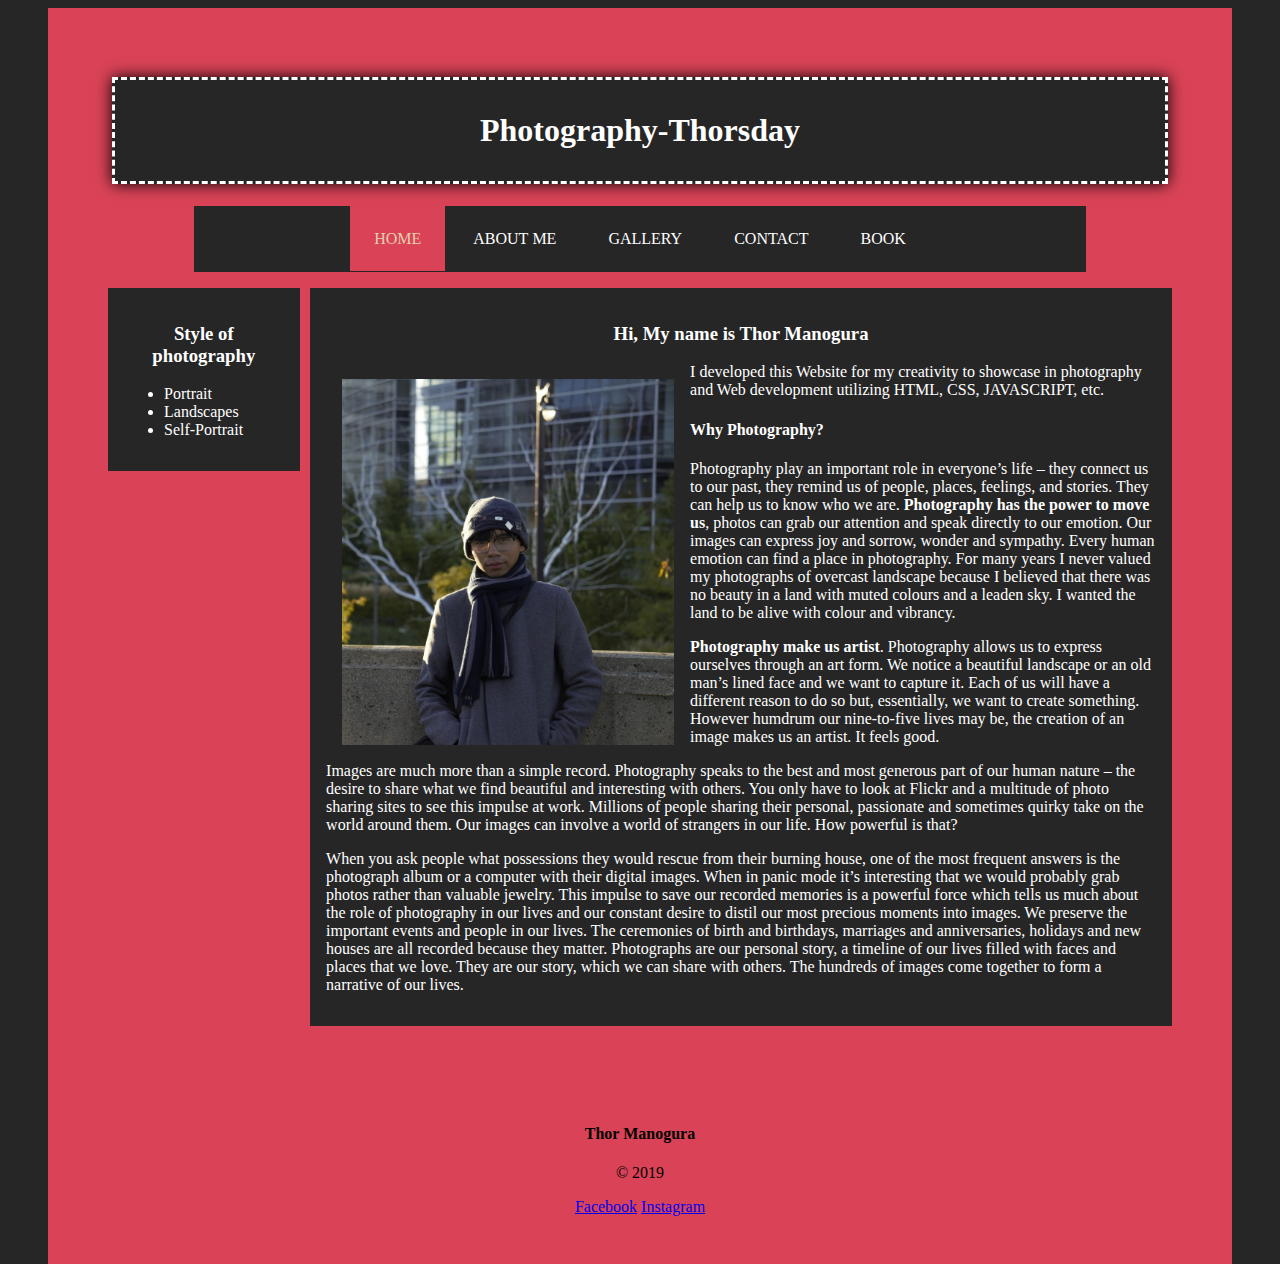
<file: index.html>
<!DOCTYPE html>
<html lang="en">
<head>
    <meta charset="UTF-8">
    <meta name="viewport" content="width=device-width, initial-scale=1.0">
    <meta http-equiv="X-UA-Compatible" content="ie=edge">
    <title>Photography-Thorsday</title>
    <link rel="stylesheet" href="Style/master.css">
    <meta name="description" content=" Website for my very own photography photos, like a gallery for my own work">
    <meta name="keywords" content="Photography,Thor Manogura, Photo, ISO, Manual mode, etc">
    <link rel="icon" type="image/png" sizes="16x16" href="fav.png">
    <link rel="manifest" href="/site.webmanifest">
</head>
<body>
<header>
    <h1>Photography-Thorsday</h1>
        <nav>
                <a href="index.html" class="current">HOME</a>
                <a href="about.html">ABOUT&NonBreakingSpace;ME</a>
                <a href="gallery.html">GALLERY</a>
                <a href="contact.html">CONTACT</a>
                <a href="booking.html">BOOK</a>

        </nav>
</header>
<main>

    <aside>
        <h3>Style of photography</h3>
        <ul>
            <li>Portrait</li>
            <li>Landscapes</li>
            <li>Self-Portrait</li>
        </ul>
    </aside>

    <!-- MAIN CONTENT -->
<article>
    <h3> Hi, My name is Thor Manogura</h3>
        <img src="image/ME.jpg" alt="Self-Portrait">


    <p>I developed this Website for my creativity to showcase in photography and Web development utilizing HTML, CSS, JAVASCRIPT, etc.</p>
    <h4> Why Photography?</h4>
    <p>Photography play an important role in everyone’s life – they connect us to our past, they remind us of people, places,
    feelings, and stories. They can help us to know who we are. <b> Photography has the power to move us</b>, photos can grab our attention and speak directly to our emotion. Our images can express joy and sorrow, wonder and sympathy. Every human emotion can find a place in photography. For
    many years I never valued my photographs of overcast landscape because I believed that there was no beauty in a land
    with muted colours and a leaden sky. I wanted the land to be alive with colour and vibrancy.</p>
    <p><b>Photography make us artist</b>. Photography allows us to express ourselves through an art form. We notice a beautiful landscape or an old man’s lined
    face and we want to capture it. Each of us will have a different reason to do so but, essentially, we want to create
    something. However humdrum our nine-to-five lives may be, the creation of an image makes us an artist. It feels good.</p>
    <p>Images are much more than a simple record. Photography speaks to the best and most generous part of our human nature –
    the desire to share what we find beautiful and interesting with others. You only have to look at Flickr and a multitude
    of photo sharing sites to see this impulse at work. Millions of people sharing their personal, passionate and sometimes
    quirky take on the world around them. Our images can involve a world of strangers in our life. How powerful is that?</p>
    <p>When you ask people what possessions they would rescue from their burning house, one of the most frequent answers is the
    photograph album or a computer with their digital images. When in panic mode it’s interesting that we would probably
    grab photos rather than valuable jewelry. This impulse to save our recorded memories is a powerful force which tells us
    much about the role of photography in our lives and our constant desire to distil our most precious moments into images. We preserve the important events and people in our lives. The ceremonies of birth and birthdays, marriages and
    anniversaries, holidays and new houses are all recorded because they matter. Photographs are our personal story, a
    timeline of our lives filled with faces and places that we love. They are our story, which we can share with others. The
    hundreds of images come together to form a narrative of our lives.</p>
</article>





    <!-- END of CONTENT -->

</main>

    <footer>
        <h4> Thor Manogura</h4>
        <p>&copy; 2019</p>
        <a href="Facebbook">Facebook</a>
        <a href="Instagram">Instagram</a>
    </footer>
</body>
</html>
</file>
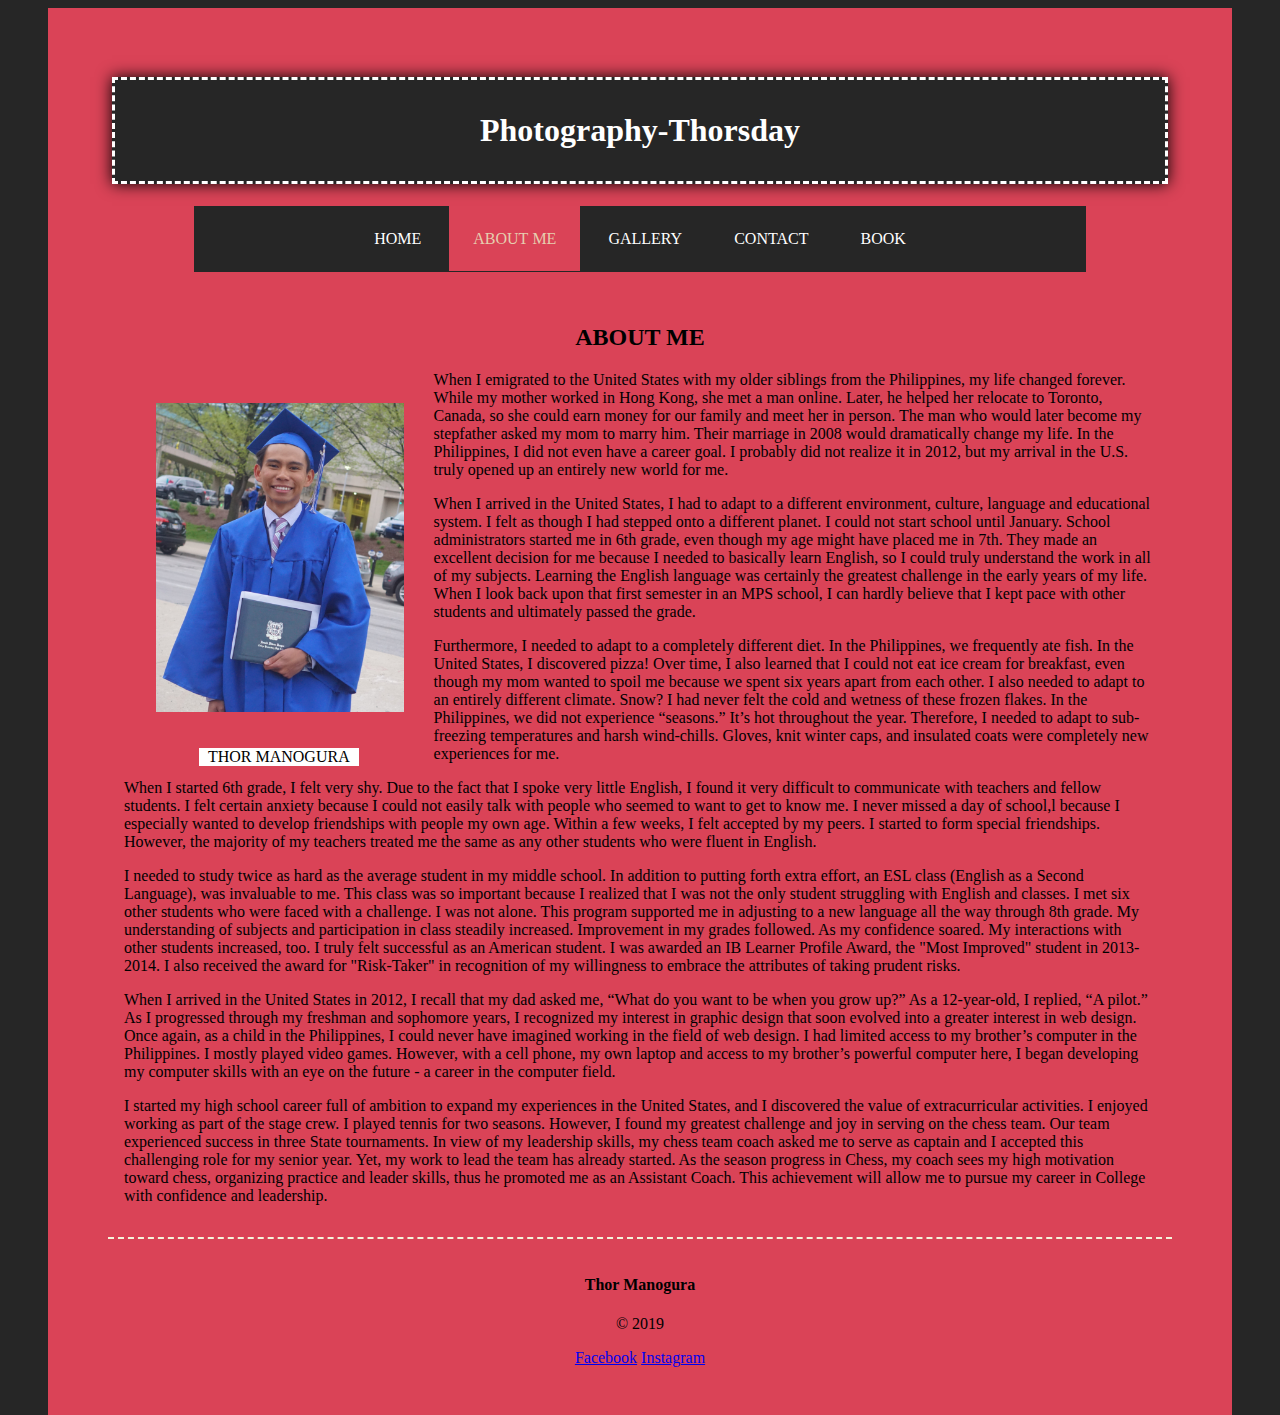
<file: about.html>
<!DOCTYPE html>
<html lang="en">

<head>
    <meta charset="UTF-8">
    <meta name="viewport" content="width=device-width, initial-scale=1.0">
    <meta http-equiv="X-UA-Compatible" content="ie=edge">
    <title>ABOUT ME</title>
    <link rel="stylesheet" href="Style/masterAbout.css">
    <meta name="description" content=" Website for my very own photography photos, like a gallery for my own work">
    <meta name="keywords" content="Photography,Thor Manogura, Photo, ISO, Manual mode, etc">
    <link rel="icon" type="image/png" sizes="16x16" href="fav.png">
    <link rel="manifest" href="/site.webmanifest">
</head>

<body>
    <header>
        <h1>Photography-Thorsday</h1>
        <nav>
            <a href="index.html">HOME</a>
            <a href="about.html"  class="current">ABOUT&NonBreakingSpace;ME</a>
            <a href="gallery.html">GALLERY</a>
            <a href="contact.html">CONTACT</a>
            <a href="booking.html">BOOK</a>

        </nav>
    </header>
     <main class="AboutME">

        <article class="articleAbout">
            <div>
                <h2> ABOUT ME</h2>
            </div>
        <figure>
            <img src="image/ME2.JPG" alt="Me">
            <figcaption>THOR MANOGURA </figcaption>
        </figure>
           <p> When I emigrated to the United States with my older siblings from the Philippines, my life changed forever. While my
            mother worked in Hong Kong, she met a man online. Later, he helped her relocate to Toronto, Canada, so she could earn
            money for our family and meet her in person. The man who would later become my stepfather asked my mom to marry him.
            Their marriage in 2008 would dramatically change my life. In the Philippines, I did not even have a career goal. I
            probably did not realize it in 2012, but my arrival in the U.S. truly opened up an entirely new world for me.</p>
            
            <p>When I arrived in the United States, I had to adapt to a different environment, culture, language and educational
            system. I felt as though I had stepped onto a different planet. I could not start school until January. School
            administrators started me in 6th grade, even though my age might have placed me in 7th. They made an excellent decision
            for me because I needed to basically learn English, so I could truly understand the work in all of my subjects. Learning
            the English language was certainly the greatest challenge in the early years of my life. When I look back upon that
            first semester in an MPS school, I can hardly believe that I kept pace with other students and ultimately passed the
            grade.</p>
            
            <p>Furthermore, I needed to adapt to a completely different diet. In the Philippines, we frequently ate fish. In the United
            States, I discovered pizza! Over time, I also learned that I could not eat ice cream for breakfast, even though my mom
            wanted to spoil me because we spent six years apart from each other. I also needed to adapt to an entirely different
            climate. Snow? I had never felt the cold and wetness of these frozen flakes. In the Philippines, we did not experience
            “seasons.” It’s hot throughout the year. Therefore, I needed to adapt to sub-freezing temperatures and harsh
            wind-chills. Gloves, knit winter caps, and insulated coats were completely new experiences for me.</p>
            
            <p>When I started 6th grade, I felt very shy. Due to the fact that I spoke very little English, I found it very difficult
            to communicate with teachers and fellow students. I felt certain anxiety because I could not easily talk with people who
            seemed to want to get to know me. I never missed a day of school,l because I especially wanted to develop friendships
            with people my own age. Within a few weeks, I felt accepted by my peers. I started to form special friendships. However,
            the majority of my teachers treated me the same as any other students who were fluent in English.
            </p>
           <p> I needed to study twice as hard as the average student in my middle school. In addition to putting forth extra effort,
            an ESL class (English as a Second Language), was invaluable to me. This class was so important because I realized that I
            was not the only student struggling with English and classes. I met six other students who were faced with a challenge.
            I was not alone. This program supported me in adjusting to a new language all the way through 8th grade. My
            understanding of subjects and participation in class steadily increased. Improvement in my grades followed. As my
            confidence soared. My interactions with other students increased, too. I truly felt successful as an American student. I
            was awarded an IB Learner Profile Award, the "Most Improved" student in 2013-2014. I also received the award for
            "Risk-Taker" in recognition of my willingness to embrace the attributes of taking prudent risks.
           </p> 
            When I arrived in the United States in 2012, I recall that my dad asked me, “What do you want to be when you grow up?”
            As a 12-year-old, I replied, “A pilot.” As I progressed through my freshman and sophomore years, I recognized my
            interest in graphic design that soon evolved into a greater interest in web design. Once again, as a child in the
            Philippines, I could never have imagined working in the field of web design. I had limited access to my brother’s
            computer in the Philippines. I mostly played video games. However, with a cell phone, my own laptop and access to my
            brother’s powerful computer here, I began developing my computer skills with an eye on the future - a career in the
            computer field.
           <p> 
            I started my high school career full of ambition to expand my experiences in the United States, and I discovered the
            value of extracurricular activities. I enjoyed working as part of the stage crew. I played tennis for two seasons.
            However, I found my greatest challenge and joy in serving on the chess team. Our team experienced success in three State
            tournaments. In view of my leadership skills, my chess team coach asked me to serve as captain and I accepted this
            challenging role for my senior year. Yet, my work to lead the team has already started. As the season progress in Chess,
            my coach sees my high motivation toward chess, organizing practice and leader skills, thus he promoted me as an
            Assistant Coach. This achievement will allow me to pursue my career in College with confidence and leadership.</p>



        </article>













        <!-- END of CONTENT -->

    </main>

    <footer>
        <h4> Thor Manogura</h4>
        <p>&copy; 2019</p>
        <a href="Facebbook">Facebook</a>
        <a href="Instagram">Instagram</a>
    </footer>
</body>

</html>
</file>
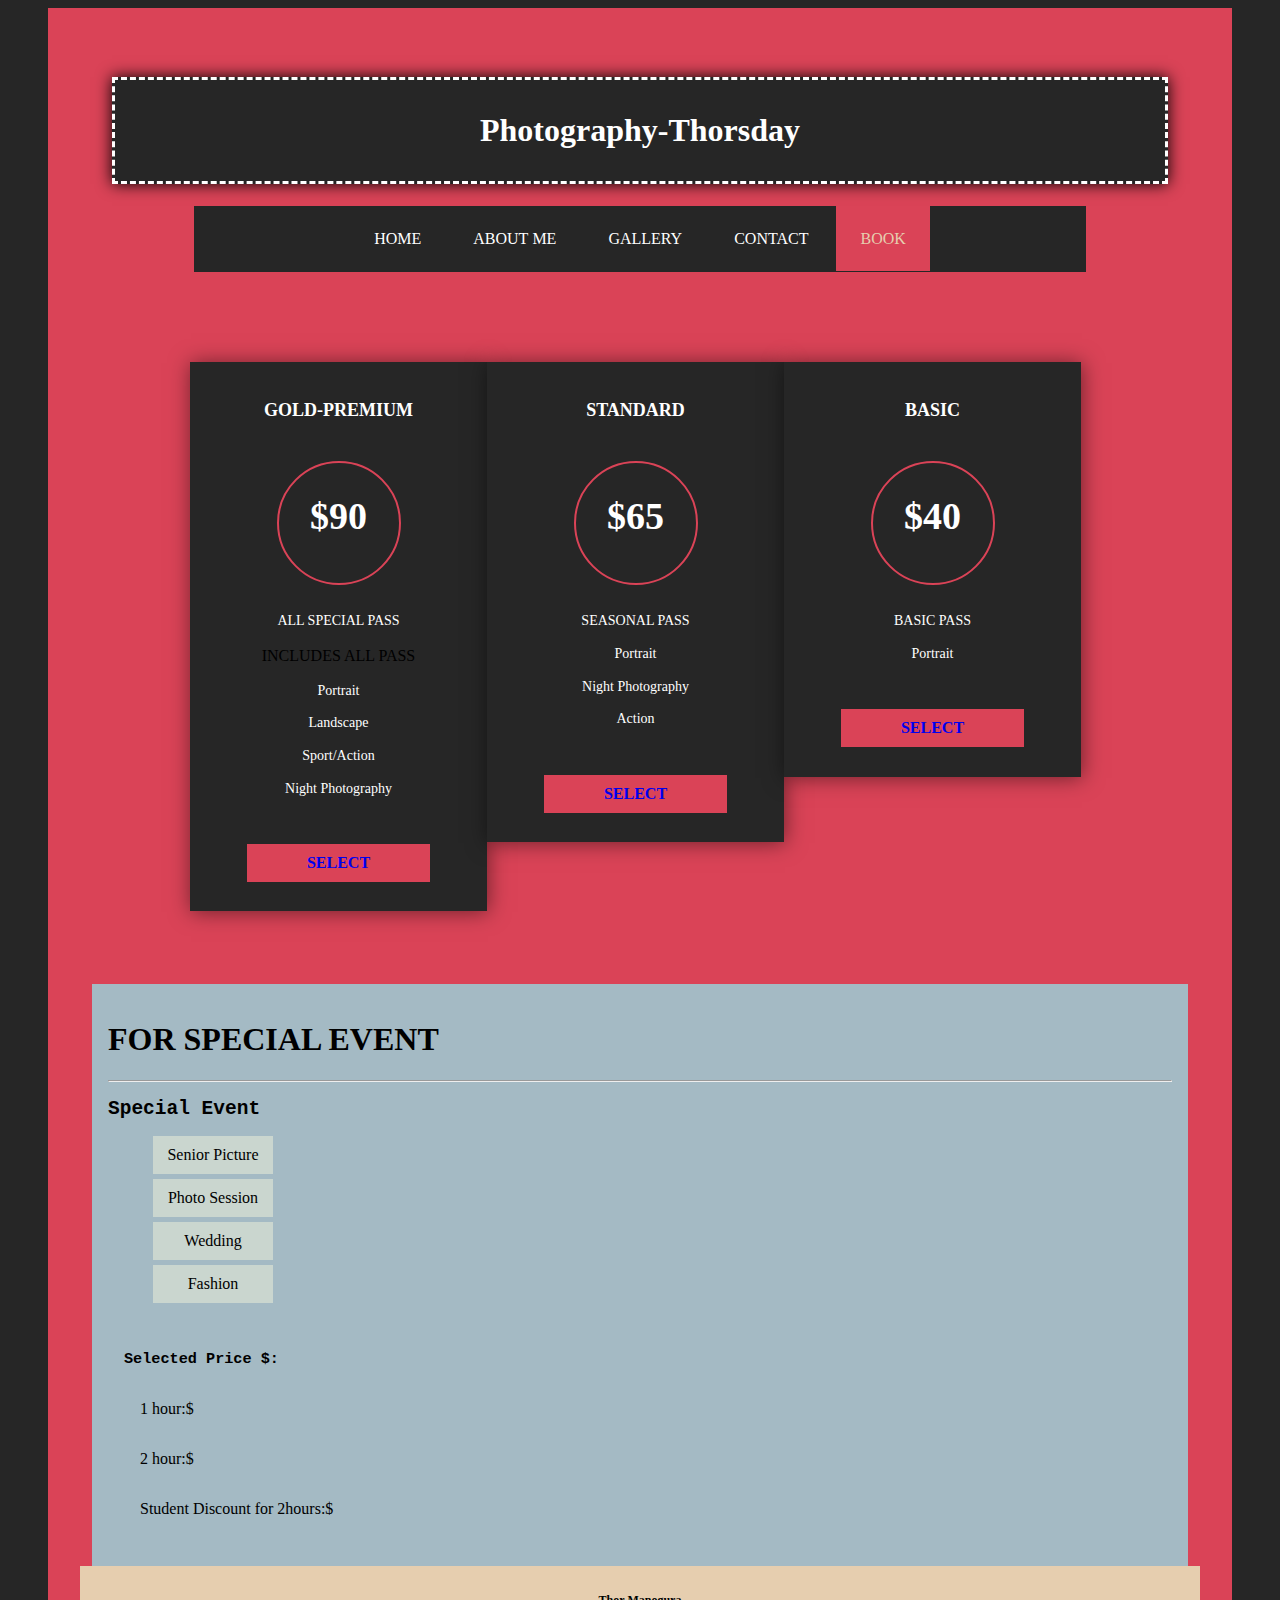
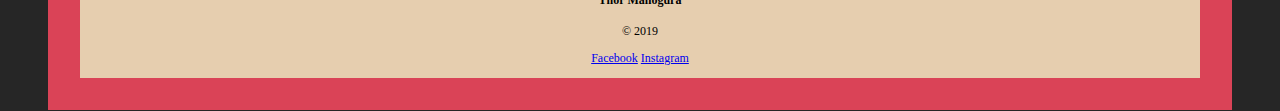
<file: booking.html>
<!DOCTYPE html>
<html lang="en">
<head>
    <meta charset="UTF-8">
    <meta name="viewport" content="width=device-width, initial-scale=1.0">
    <meta http-equiv="X-UA-Compatible" content="ie=edge">
    <title>Booking and Price</title>
    <link rel="stylesheet" href="Style/masterBook.css">
    <meta name="description" content=" Website for my very own photography photos, like a gallery for my own work">
    <meta name="keywords" content="Photography,Thor Manogura, Photo, ISO, Manual mode, etc">
    <link rel="icon" type="image/png" sizes="16x16" href="fav.png">
    <link rel="manifest" href="/site.webmanifest">
</head>
<body>
<header>
    <h1>Photography-Thorsday</h1>
        <nav>
                <a href="index.html">HOME</a>
                <a href="about.html">ABOUT&NonBreakingSpace;ME</a>
                <a href="gallery.html">GALLERY</a>
                <a href="contact.html">CONTACT</a>
                <a href="booking.html" class="current">BOOK</a>

        </nav>
</header>
<section>
    <div class="wrapper">
        <div class="singlePrice">
            <h1>Gold-Premium</h1>
            <div class="price">
                <h2>$90</h2>
            </div>
            <div class="deals">
                <h4>ALL SPECIAL PASS</h4>
                <p>INCLUDES ALL PASS</p>
                <h4>Portrait</h4>
                <h4>Landscape</h4>
                <h4>Sport/Action</h4>
                <h4>Night Photography</h4>
            </div>
            <a href="#">select</a>
        </div>
    </div>
    <div class="wrapper">
        <div class="singlePrice">
            <h1>Standard</h1>
            <div class="price">
                <h2>$65</h2>
            </div>
            <div class="deals">
                <h4>SEASONAL PASS</h4>
                <h4>Portrait</h4>
                <h4>Night Photography</h4>
                <h4>Action</h4>
            </div>
            <a href="#">select</a>
        </div>
    </div>
    <div class="wrapper">
        <div class="singlePrice">
            <h1>Basic</h1>
            <div class="price">
                <h2>$40</h2>
            </div>
            <div class="deals">
                <h4>BASIC PASS</h4>
                <h4>Portrait</h4>
                <!-- <h4></h4>
                <h4></h4> -->
            </div>
            <a href="#">select</a>
        </div>
    </div>
</section>
<main id="content">
    <h1>FOR SPECIAL EVENT</h1>
    <hr>
<h2>Special Event</h2>
<ul id="photo-list" >
    <li>Senior Picture</li>
    <li>Photo Session</li>
    <li>Wedding</li>
    <li>Fashion</li>

</ul>
<div>
    <h3>Selected Price $:<span id="name"></span></h3>
    <div>
        <span>1 hour:$</span>
        <span id="rooms"></span>
    </div>
    <div>
        <span>2 hour:$</span>
        <span id="booked"></span>
    </div>
    <div>
        <Span>Student Discount for 2hours:$</Span>
        <span id="available"></span>
    </div>

</div>

</main>




    <footer>
        <h4> Thor Manogura</h4>
        <p>&copy; 2019</p>
        <a href="Facebbook">Facebook</a>
        <a href="Instagram">Instagram</a>
    </footer>
    <script src="js/script.js" type="text/javascript"></script>
</body>
</html>
</file>
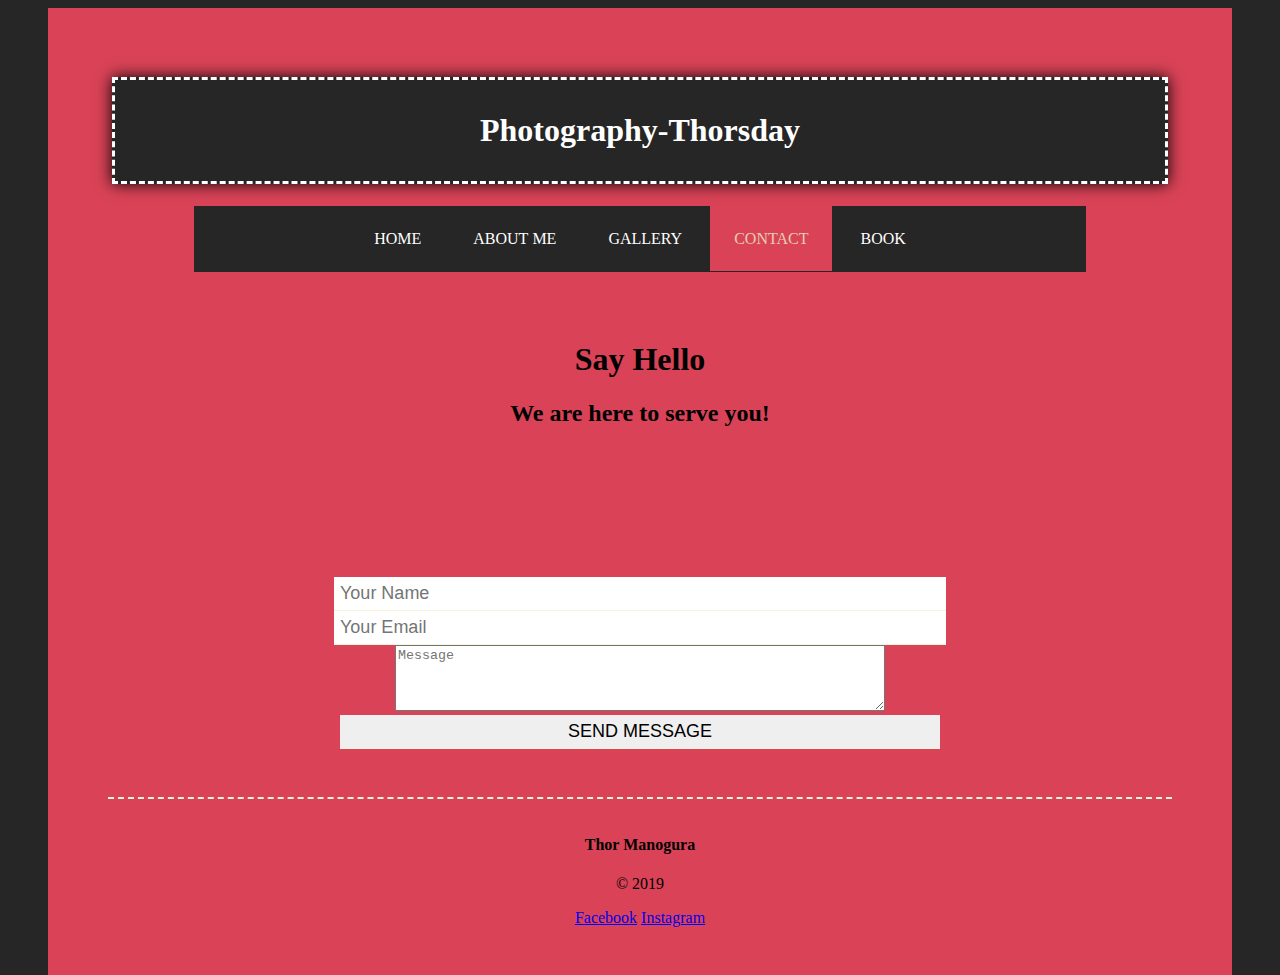
<file: contact.html>
<!DOCTYPE html>
<html lang="en">

<head>
    <meta charset="UTF-8">
    <meta name="viewport" content="width=device-width, initial-scale=1.0">
    <meta http-equiv="X-UA-Compatible" content="ie=edge">
    <title>Contact</title>
    <link rel="stylesheet" href="Style/masterContact.css">
    <meta name="description" content=" Website for my very own photography photos, like a gallery for my own work">
    <meta name="keywords" content="Photography,Thor Manogura, Photo, ISO, Manual mode, etc">
    <link rel="icon" type="image/png" sizes="16x16" href="fav.png">
    <link rel="manifest" href="/site.webmanifest">

</head>

<body>
    <header>
        <h1>Photography-Thorsday</h1>
        <nav>
            <a href="index.html">HOME</a>
            <a href="about.html">ABOUT&NonBreakingSpace;ME</a>
            <a href="gallery.html">GALLERY</a>
            <a href="contact.html" class="current">CONTACT</a>
            <a href="booking.html">BOOK</a>

        </nav>
    </header>
<main>
<div class="form">
    <h1>Say Hello</h1>
    <h2>We are here to serve you!</h2>

</div>
<div class="contact-form">
    <form id="contact-form" method="post" action="">
        <input name="name"  type="text" class="form-control" placeholder="Your Name" required> <br>
        <input name="email" type="email" class="form-control" placeholder="Your Email" required><br>
        <textarea name="message" id="form-control" placeholder="Message" rows="4" required></textarea> <br>

        <input type="submit" class="form-control submit" value="SEND MESSAGE">
    </form>

</div>


</main>

    <footer>
        <h4> Thor Manogura</h4>
        <p>&copy; 2019</p>
        <a href="Facebbook">Facebook</a>
        <a href="Instagram">Instagram</a>
    </footer>
</body>

</html>
</file>
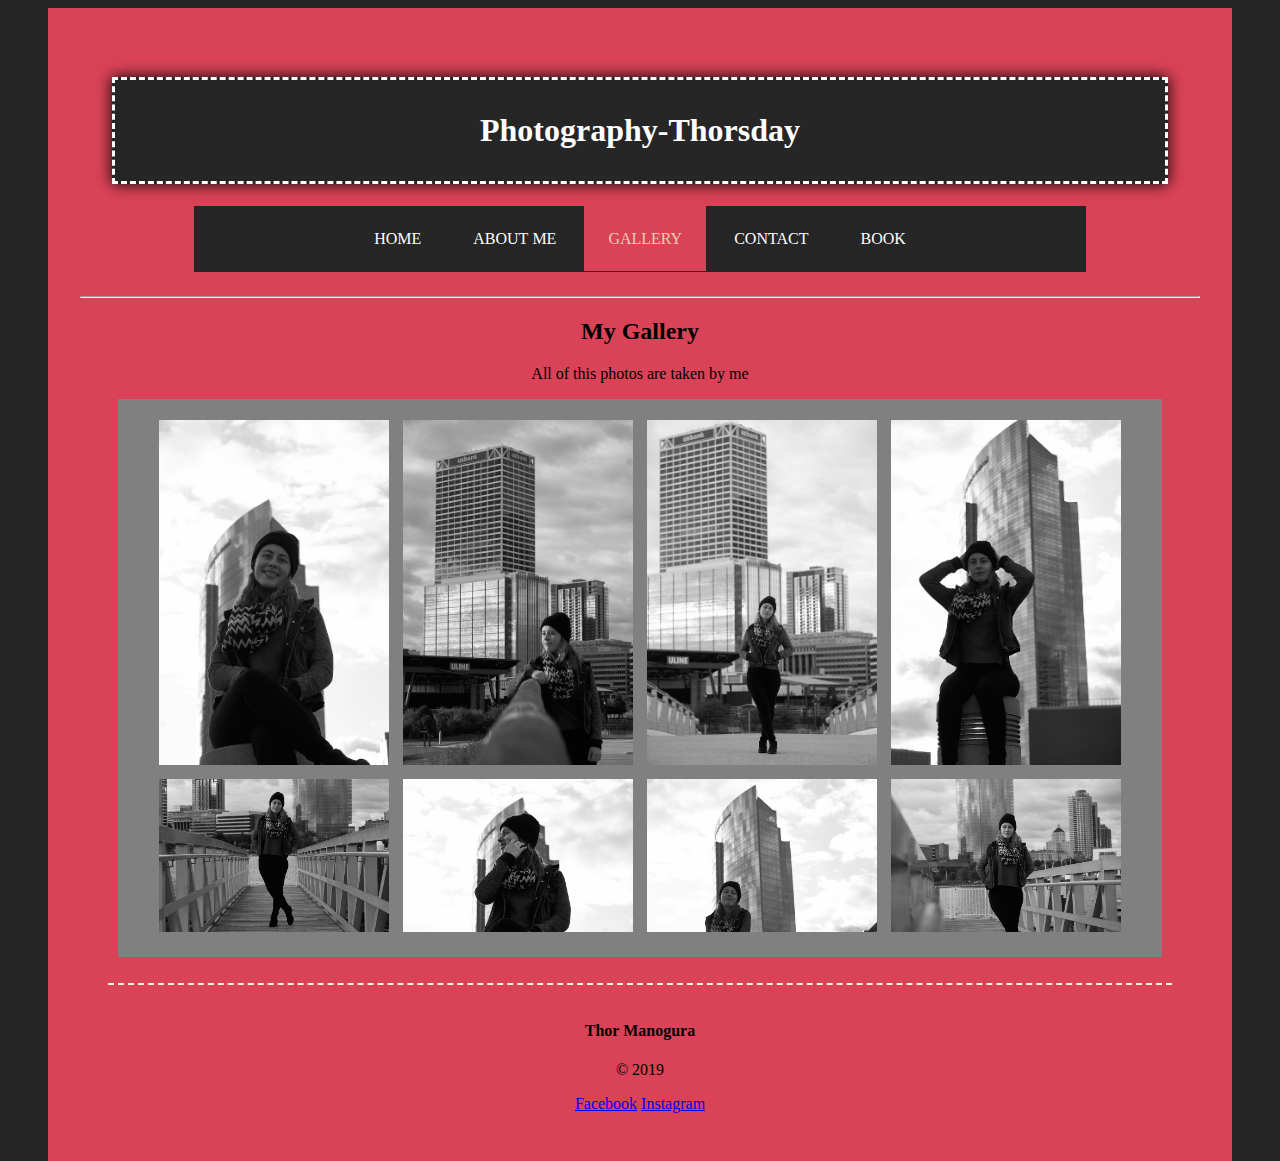
<file: gallery.html>
<!DOCTYPE html>
<html lang="en">

<head>
    <meta charset="UTF-8">
    <meta name="viewport" content="width=device-width, initial-scale=1.0">
    <meta http-equiv="X-UA-Compatible" content="ie=edge">
    <title>GALLERY</title>
    <link rel="stylesheet" href="Style/masterGallery.css">
    <meta name="description" content=" Website for my very own photography photos, like a gallery for my own work">
    <meta name="keywords" content="Photography,Thor Manogura, Photo, ISO, Manual mode, etc">
    <link rel="icon" type="image/png" sizes="16x16" href="fav.png">
    <link rel="manifest" href="/site.webmanifest">
    
</head>

<body>
    <header>
        <h1>Photography-Thorsday</h1>
        <nav>
            <a href="index.html">HOME</a>
            <a href="about.html" >ABOUT&NonBreakingSpace;ME</a>
            <a href="gallery.html" class="current">GALLERY</a>
            <a href="contact.html">CONTACT</a>
            <a href="booking.html">BOOK</a>

        </nav>
    </header>
    <hr>
  <main>
    <h2> My Gallery</h2>
    <p>All of this photos are taken by me</p>

   <div class="gallery">

        <img src="Gallery/p1.jpg" alt="p1" width="20%">
        <img src="Gallery/p2.jpg" alt="p1" width="20%">
        <img src="Gallery/p5.jpg" alt="p1" width="20%">
        <img src="Gallery/p6.jpg" alt="p1" width="20%">
        <br>
        <img src="Gallery/p3.jpg" alt="p1" width="20%">
        <img src="Gallery/p4.jpg" alt="p1" width="20%">
        <img src="Gallery/p7.jpg" alt="p1" width="20%">
        <img src="Gallery/p8.jpg" alt="p1" width="20%">
    </div>
  </main>

    <footer>
        <h4> Thor Manogura</h4>
        <p>&copy; 2019</p>
        <a href="Facebbook">Facebook</a>
        <a href="Instagram">Instagram</a>
    </footer>
</body>

</html>
</file>
<file: Style/master.css>
html{
    background-color:#262626;
    max-width: 1200px;
    margin: 0 auto;
    max-height: 900px;
}
body{
    background-color: #da4357;
    padding: 2em;
}
header{
    padding: 1em 2em;
    text-align: center;
  
}
header h1{
    border: 3px dashed white;
    padding: 1em;
    font-family: cursive;
    background-color:#262626;
    color: #fff;
    box-shadow: 0 0 15px rgba(0,0,0,1);
}
nav{
    background-color: #262626;
    padding: 1.5em;
    width: 80%;
    margin: 0 auto;
}
nav a {
    text-decoration: none;
    color: #fff;
    padding-right: 5em;
    padding: 1.5em;
}
nav a:hover{
    background-color: #da4357;
    color: rgb(230, 206, 175);
}
.current{
    background-color:#da4357;
    color: rgb(230, 206, 175);
}
main{
    height: 50em;
    margin: 0 auto;
    width: 95%
}

aside{
    float: left;
    width: 15%;
    background-color:#262626;
    color: #fff;
    padding: 1em;
}
aside h3{
    text-align: center;
}

article h3{
    text-align: center;
}
article img{
    width: 40%;
    float: left;
    padding-right: 1em;
    padding: 1em;
}

article{
    float: right;
    background-color:#262626;
    color: #fff;
    width: 78%;
    padding: 1em;
    
}
article:hover{
    transform: scale(1.1);
    cursor: pointer;
    transition: all 2s ease-in-out;
}
footer{
    text-align: center;
    display: block;
    /* background-color: #262626; */
    padding: 1em;
}
</file>
<file: Style/masterAbout.css>
html{
    background-color:#262626;
    max-width: 1200px;
    margin: 0 auto;
    max-height: 900px;
}
body{
    background-color: #da4357;
    padding: 2em;
}
header{
    padding: 1em 2em;
    text-align: center;
  
}
header h1{
    border: 3px dashed white;
    padding: 1em;
    font-family: cursive;
    background-color:#262626;
    color: #fff;
    box-shadow: 0 0 15px rgba(0,0,0,1);
}
nav{
    background-color: #262626;
    padding: 1.5em;
    width: 80%;
    margin: 0 auto;
}
nav a {
    text-decoration: none;
    color: #fff;
    padding-right: 5em;
    padding: 1.5em;
}
nav a:hover{
    background-color: #da4357;
    color: rgb(230, 206, 175);
}
.current{
    background-color:#da4357;
    color: rgb(230, 206, 175);
}
main{
    background-color: #da4357;
    width: 95%;
    margin: 0 auto;
  
}
div{
    text-align: center;
}
article{
    padding: 1em;
}
article:hover{
    transform: scale(1.1);
    cursor: pointer;
    transition: all 2s ease-in-out;
}
figure{
    float: left;
    width: 30%;
    margin: 0;
}
figure img{
    width: 80%;
    margin: 0 auto;
    word-wrap: wrap;
    padding: 2em;
}
figcaption{
    display: block;
    background-color: white;
    width: 10em;
    text-align: center;
    
    margin: auto;
}


footer{
    text-align: center;
    display: block;

    padding-top: 1em;
    padding-bottom: 1em;
    border-top: 2px dashed beige;
    width: 95%;
    margin: 0 auto;
}
</file>
<file: Style/masterBook.css>
html{
    background-color:#262626;
    max-width: 1200px;
    margin: 0 auto;
    max-height: 900px;
}
body{
    background-color: #da4357;
    padding: 2em;
}
header{
    padding: 1em 2em;
    text-align: center;
  
}
header h1{
    border: 3px dashed white;
    padding: 1em;
    font-family: cursive;
    background-color:#262626;
    color: #fff;
    box-shadow: 0 0 15px rgba(0,0,0,1);
}
nav{
    background-color: #262626;
    padding: 1.5em;
    width: 80%;
    margin: 0 auto;
}
nav a {
    text-decoration: none;
    color: #fff;
    padding-right: 5em;
    padding: 1.5em;
}
nav a:hover{
    background-color: #da4357;
    color: rgb(230, 206, 175);
}
.current{
    background-color:#da4357;
    color: rgb(230, 206, 175);
}
main{
    margin: 0 auto;
    width: 95%;
    flex: 1;
    background-color: rgb(164, 186, 196);
    padding: 1em;
}
main h2,h3{
    font-family: monospace;
}
ul{
    list-style-type: none;
    text-align: left;
}
ul li{
    padding:10px;
    margin: 5px;
    width: 100px;
    background-color: rgba(245, 245, 220, 0.473);
    text-align: center;
}
ul li:hover{
    background-color: saddlebrown;
    cursor: pointer;
}
main div{
    padding: 1em;
}
section{
    font-family: cursive;

    height: 40em;
}
.wrapper{
    width: 900px;
    margin: 5% auto;
}
.singlePrice{
    background: #262626;
    width: 33%;
    float:left;
    margin-top: 2%;
    box-shadow: 1px 1px 20px rgba(0,0,0,0.5);
    text-align: center;
    transition: 0.9s;


}
.price{
    width: 120px;
    height: 120px;
    border-radius: 50%;
    border: 2px solid #da4357;
    margin: 5% auto 0 auto;
    
}
.deals{
    margin-top: 10%;
}
.singlePrice h1{
    font-size: 18px;    
    color: #fff;
    line-height: 4;
    text-transform: uppercase;
}
.price h2{
    font-size: 38px;
    color: #fff;
 
}
.deals h4{
font-size: 14px;
font-weight: normal;
text-align: center;
color: #fff;
line-height: 1;
}
.singlePrice:hover{
    background: #da4357;
    color: #fff;
    box-shadow: 0 0 15px rgba(0,0,0,1);
    transform: scale(1.2);
    z-index: 1;
    border-radius: 25px;
}
.singlePrice:hover .price{
border-color: #fff;
}
.singlePrice a {
    text-decoration: none;
    background: #da4357;
    padding: 10px 60px;
    display: inline-block;
    margin:10% auto;
    text-transform: uppercase;
    font-weight: bold;
}
.singlePrice a:hover{
    background: #262626;
    color: #fff;
}
footer{
    text-align: center;
    display: block;
    background-color: rgb(230, 206, 175);
    padding: 1em;
    font-size: 0.75rem;
}
</file>
<file: Style/masterContact.css>
html{
    background-color:#262626;
    max-width: 1200px;
    margin: 0 auto;
    max-height: 900px;
}
body{
    background-color: #da4357;
    padding: 2em;
}
header{
    padding: 1em 2em;
    text-align: center;
  
}
header h1{
    border: 3px dashed white;
    padding: 1em;
    font-family: cursive;
    background-color:#262626;
    color: #fff;
    box-shadow: 0 0 15px rgba(0,0,0,1);
}
nav{
    background-color: #262626;
    padding: 1.5em;
    width: 80%;
    margin: 0 auto;
}
nav a {
    text-decoration: none;
    color: #fff;
    padding-right: 5em;
    padding: 1.5em;
}
nav a:hover{
    background-color: #da4357;
    color: rgb(230, 206, 175);
}
.current{
    background-color:#da4357;
    color: rgb(230, 206, 175);
}
main{
    background-color: #da4357;
    /* background: linear-gradient(rgba(0,0,150,0.5),rgba(0,0,50,0.5))url(image/back.jpg); */
    margin: 0 auto;
    width: 95%;
    text-align: center;
}
form{
    margin-top: 50px;
    transition: all 4s ease-in-out;
    padding: 1em;
}
div{
    padding: 2em;
}
.form-control{
    width: 600px;
    border: none;
    outline: none;
    border-bottom: 1px solid beige;
    font-size: 18px;
    padding: 6px;
}

#form-control{
    width: 50%;
}
.form-control submit{
    width: 10em;
}

footer{
    text-align: center;
    display: block;

    padding-top: 1em;
    padding-bottom: 1em;
    border-top: 2px dashed beige;
    width: 95%;
    margin: 0 auto;
}
</file>
<file: Style/masterGallery.css>
html{
    background-color:#262626;
    max-width: 1200px;
    margin: 0 auto;
    max-height: 900px;
}
body{
    background-color: #da4357;
    padding: 2em;
}
header{
    padding: 1em 2em;
    text-align: center;
  
}
header h1{
    border: 3px dashed white;
    padding: 1em;
    font-family: cursive;
    background-color:#262626;
    color: #fff;
    box-shadow: 0 0 15px rgba(0,0,0,1);
}
nav{
    background-color: #262626;
    padding: 1.5em;
    width: 80%;
    margin: 0 auto;
}
nav a {
    text-decoration: none;
    color: #fff;
    padding-right: 5em;
    padding: 1.5em;
}
nav a:hover{
    background-color: #da4357;
    color: rgb(230, 206, 175);
}
.current{
    background-color:#da4357;
    color: rgb(230, 206, 175);
}
main{
  background: #da4357;
    width: 95%;
    margin: 0 auto;
    text-align: center;
    padding-top;: 2em;
    padding-bottom: 1em;
} 
.gallery{
    margin: 10px 10px;
    background-color: gray;
    padding: 1em;
}
.gallery img{
    width: 230px;
    padding: 5px;
    transition: all 2s ease-in-out;
}
.gallery img:hover{
    transform: scale(2.2);
}
/* section{
    background-color: gray;
    width: 75;
   
}
section img{
    margin: 0  auto;
    text-align: center;
} */
footer{
    text-align: center;
    display: block;
   
    padding-top: 1em;
    padding-bottom: 1em;
    border-top: 2px dashed beige;
    width: 95%;
    margin: 0 auto;
}
</file>
